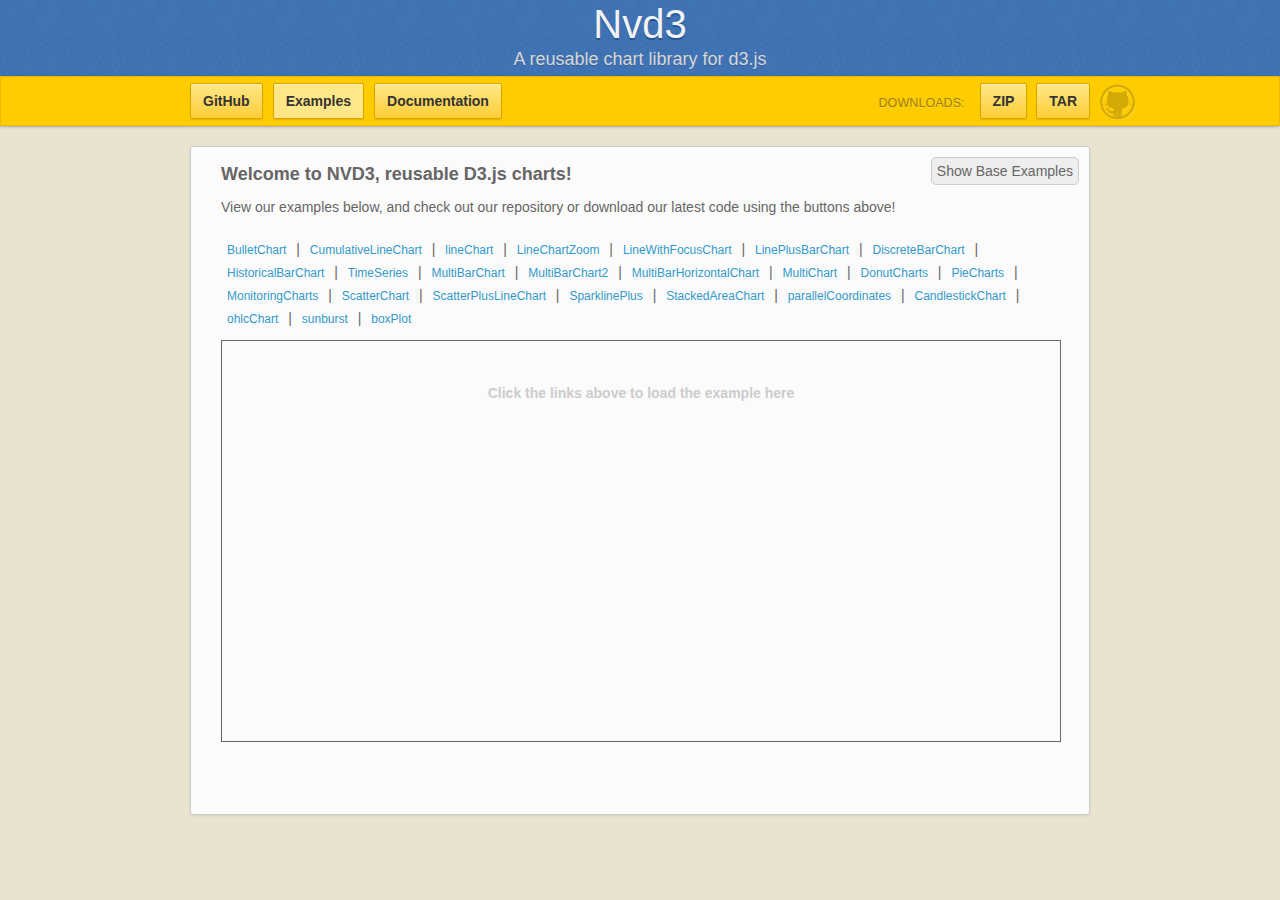
<file: reporting/nvd3/index.html>
<html><body>
<style>
html, body, iframe {
 margin: 0px;
 padding: 0px;
 width: 100%;
 height: 100%;
 border: 0px;
}
</style>
<script>
    // force https to avoid stupid mixed content stuff.
    // don't force just http because http-everywhere plugins cause infinite redirect loop
    // can't use relative links because they break when loading the site locally on disk (browsers suck)
    // if (window.location.protocol == "http:")
    //     window.location.href = "https:" + window.location.href.substring(window.location.protocol.length);
</script>
<iframe src="examples/site.html"></iframe>
</body>
</html>
</file>
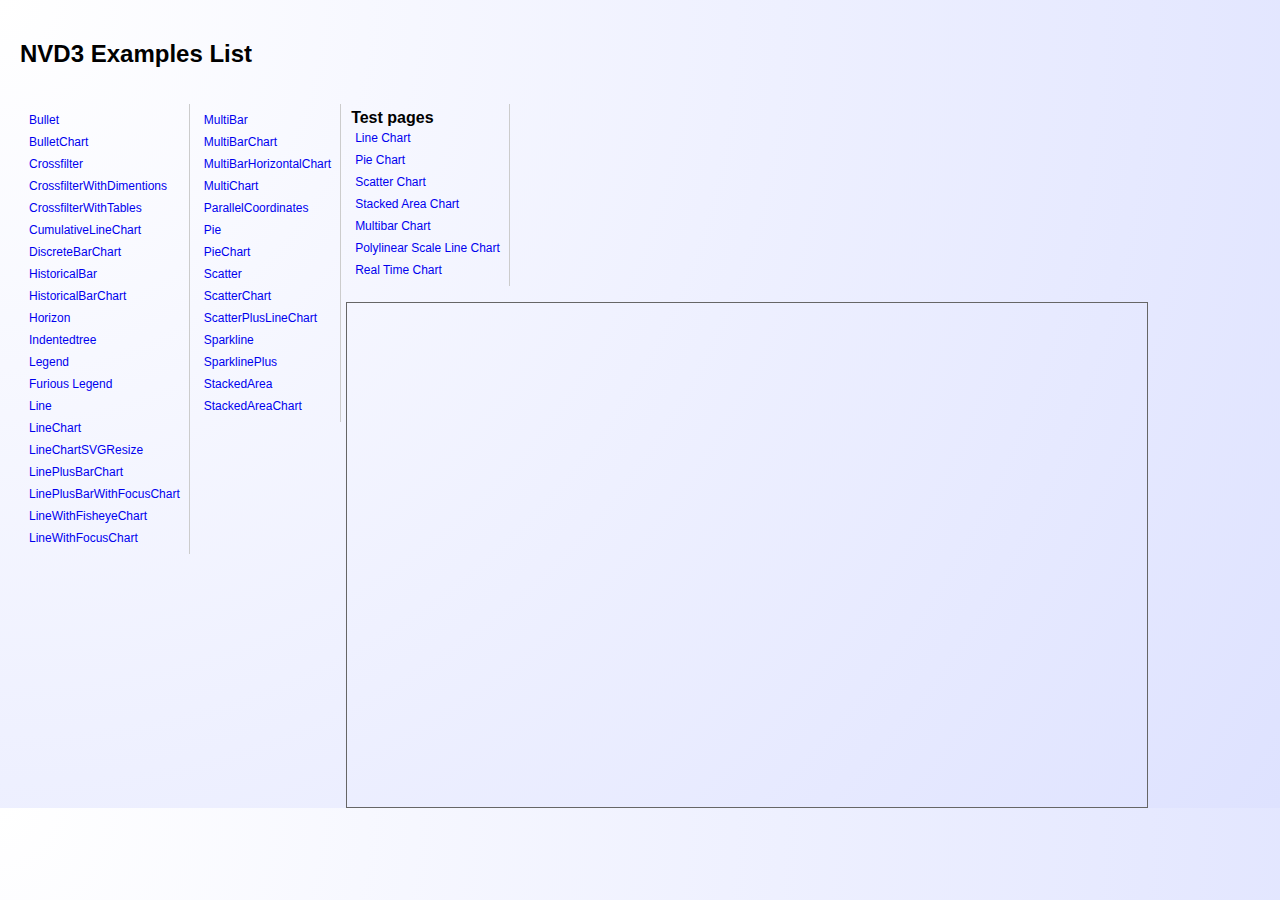
<file: reporting/nvd3/examples/index.html>
<!DOCTYPE html>
<html>
<head>
    <title>NVD3 Examples List</title>
</head>
<body>
    <script src="http://ajax.googleapis.com/ajax/libs/jquery/2.1.1/jquery.min.js"></script>
    <script type="text/javascript">
        window.onload = function() {
            $('body').ready(function() {
                $('li a').each(function(i, elem) {
                    $(elem).click(function(evt) {
                        $('#show').prop('src', $(evt.target).prop('href'));
                        evt.stopPropagation();
                        evt.preventDefault();
                        $('li').removeClass('selected');
                        $(evt.target).parents('li').addClass('selected');
                        return false;
                    });
                });
            });
        }
    </script>
    <style>
        body {
            font-family: Helvetica;
            /* IE10 Consumer Preview */
            background-image: -ms-radial-gradient(left top, circle farthest-corner, #FFFFFF 0%, #DEE2FF 100%);

            /* Mozilla Firefox */
            background-image: -moz-radial-gradient(left top, circle farthest-corner, #FFFFFF 0%, #DEE2FF 100%);

            /* Opera */
            background-image: -o-radial-gradient(left top, circle farthest-corner, #FFFFFF 0%, #DEE2FF 100%);

            /* Webkit (Safari/Chrome 10) */
            background-image: -webkit-gradient(radial, left top, 0, left top, 1012, color-stop(0, #FFFFFF), color-stop(1, #DEE2FF));

            /* Webkit (Chrome 11+) */
            background-image: -webkit-radial-gradient(left top, circle farthest-corner, #FFFFFF 0%, #DEE2FF 100%);

            /* W3C Markup, IE10 Release Preview */
            background-image: radial-gradient(circle farthest-corner at left top, #FFFFFF 0%, #DEE2FF 100%);
        }

        ul {
            list-style: none;
            float: left;
            margin-right: 5px;
            border-right: solid 1px #ccc;
            padding: 5px;
        }

        li {
            padding: 4px;
            min-width: 100px;

        }
        li:hover {
            background-color: #ccc;
        }
        li.selected {
            padding: 3px;
            background-color: #FF9900;
            border: 1px solid #999;
        }

        a {
            text-decoration: none;
            display:block;
            font-size: 12px;
            font-family: arial;
            outline: none;
        }
        table { width: 100%; }
        td { vertical-align: top; }
        html, body, div { margin: 0; padding: 0}
        body { padding: 20px; }

        iframe {
            width: 100%;
            height: 500px;
            border: 0px;
        }
        #show_wrapper {
            border: 1px solid #666;
            min-width: 800px;
            float: left;
        }

    </style>

    <h2>NVD3 Examples List</h2>
        <ul>
            <li><a href="bullet.html">Bullet</a>
            <li><a href="bulletChart.html">BulletChart</a>
            <li><a href="crossfilter.html">Crossfilter</a>
            <li><a href="crossfilterWithDimentions.html">CrossfilterWithDimentions</a>
            <li><a href="crossfilterWithTables.html">CrossfilterWithTables</a>
            <li><a href="cumulativeLineChart.html">CumulativeLineChart</a>
            <li><a href="discreteBarChart.html">DiscreteBarChart</a>
            <li><a href="historicalBar.html">HistoricalBar</a>
            <li><a href="historicalBarChart.html">HistoricalBarChart</a>
            <li><a href="horizon.html">Horizon</a>
            <li><a href="indentedtree.html">Indentedtree</a>
            <li><a href="legend.html">Legend</a>
            <li><a href="furiousLegend.html">Furious Legend</a>
            <li><a href="line.html">Line</a>
            <li><a href="lineChart.html">LineChart</a>
            <li><a href="lineChartSVGResize.html">LineChartSVGResize</a>
            <li><a href="linePlusBarChart.html">LinePlusBarChart</a>
            <li><a href="linePlusBarWithFocusChart.html">LinePlusBarWithFocusChart</a>
            <li><a href="lineWithFisheyeChart.html">LineWithFisheyeChart</a>
            <li><a href="lineWithFocusChart.html">LineWithFocusChart</a>
        </ul>
        <ul>
            <li><a href="multiBar.html">MultiBar</a>
            <li><a href="multiBarChart.html">MultiBarChart</a>
            <li><a href="multiBarHorizontalChart.html">MultiBarHorizontalChart</a>
            <li><a href="multiChart.html">MultiChart</a>
            <li><a href="parallelCoordinates.html">ParallelCoordinates</a>
            <li><a href="pie.html">Pie</a>
            <li><a href="pieChart.html">PieChart</a>
            <li><a href="scatter.html">Scatter</a>
            <li><a href="scatterChart.html">ScatterChart</a>
            <li><a href="scatterPlusLineChart.html">ScatterPlusLineChart</a>
            <li><a href="sparkline.html">Sparkline</a>
            <li><a href="sparklinePlus.html">SparklinePlus</a>
            <li><a href="stackedArea.html">StackedArea</a>
            <li><a href="stackedAreaChart.html">StackedAreaChart</a>
        </ul>

        <ul>
            <strong>Test pages</strong>
            <li><a href="../test/lineChartTest.html">Line Chart</a></li>
            <li><a href="../test/pieChartTest.html">Pie Chart</a></li>
            <li><a href="../test/ScatterChartTest.html">Scatter Chart</a></li>
            <li><a href="../test/stackedAreaChartTest.html">Stacked Area Chart</a></li>
            <li><a href="../test/multiBarChartTest.html">Multibar Chart</a></li>
            <li><a href="../test/polylinearTest.html">Polylinear Scale Line Chart</a></li>
            <li><a href="../test/realTimeChartTest.html">Real Time Chart</a></li>
        </ul>

        <div id="show_wrapper"><iframe id="show"></iframe></div>

</body>
</html>
</file>
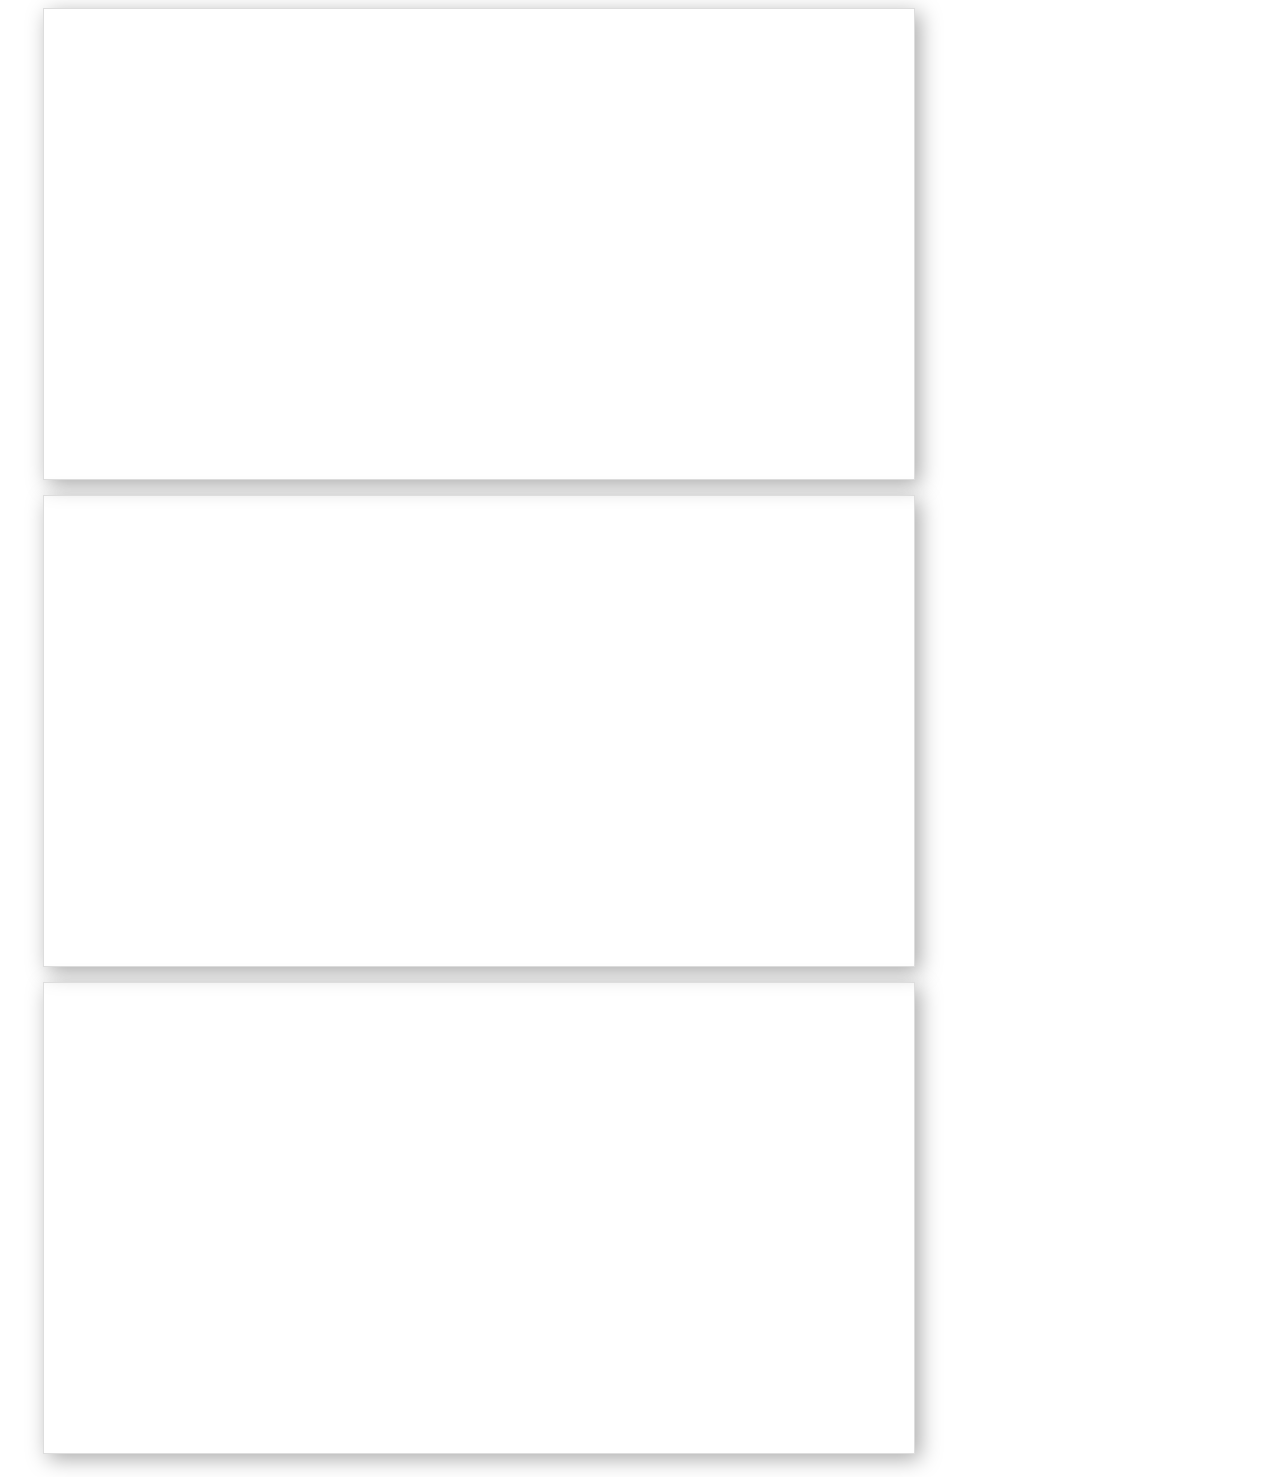
<file: reporting/guesses.html>
<!DOCTYPE html>
<html>
<head>
    <meta charset="utf-8">
    <link rel="stylesheet" href="nvd3/build/nv.d3.min.css"></link>
    <link rel="stylesheet" href="styles.css"></link>
    <script src="d3/d3.min.js" charset="utf-8"></script>
    <script src="nvd3/build/nv.d3.min.js"></script>
    <script src="xAPI-Dashboard-development/lib/xapiwrapper.min.js"></script>

	<script type="text/javascript" src="xAPI-Dashboard-development/src/chart.js"></script>
	<script type="text/javascript" src="xAPI-Dashboard-development/src/dashboard.js"></script>
	<script type="text/javascript" src="xAPI-Dashboard-development/src/xapicollection.js"></script>
    
</head>
<body>
    <div class="row">
        <div class="graphcontainer">
            <div class="shadow bar">
                <svg id="chart1"></svg>
            </div>
        </div>
    </div>
    <div class="row">
        <div class="graphcontainer">
            <div class="shadow bar">
                <svg id="chart2"></svg>
            </div>
        </div>
    </div>
    <div class="row">
        <div class="graphcontainer">
            <div class="shadow bar">
                <svg id="chart3"></svg>
            </div>
        </div>
    </div>
<script>
    var wrapper = ADL.XAPIWrapper;
    wrapper.changeConfig({endpoint:"https://lrs.adlnet.gov/xapi/"});
    var dash = new ADL.XAPIDashboard();
    dash.fetchAllStatements(
            {'activity':'http://adlnet.gov/event/2015/xapibootcamp/guess-the-number',
             'verb':"http://adlnet.gov/event/2015/xapibootcamp/verb/ended"
            },
            function() {drawCharts();}
    );
    
    function drawCharts() {
        d3.select('svg').empty();
        graphActors();
    }
    
    function graphActors() {
        var actors = dash.createBarChart({
            container: '#chart1',
            groupBy: 'actor.account.name',
            aggregate: ADL.count(),
            child: actorChart
        });
        actors.clear();
        actors.draw();
    }
    
    var actorChart = dash.createBarChart({
        container: "#chart2",
        groupBy: 'timestamp',
        process: function (data, event, opts) {
            var d = data.contents.map(function(cur, idx, arr) {
                if (cur.actor.account && cur.actor.account.name == event.in) 
                   return cur;
            }).filter(function(n){ return n != undefined });
            opts.cb( d.map(function(node) {
                return {
                    in: node.timestamp, 
                    out: node.result.extensions['http://adlnet.gov/event/2015/xapibootcamp/guess-the-number/ext/guesses'].length, 
                    stmt: node
                };
            }) );
        },
        aggregate: ADL.count(),
        customize: function (chart) {
            chart.xAxis.rotateLabels(45);
            chart.xAxis.tickFormat(function(d){
                return new Date(d).toLocaleString()});
        },
        click: function(e){
            guesses(e);
        }
    });
    
    var guesses = (function(event) {
        var chart = nv.models.lineChart()
            .useInteractiveGuideline(true)
            .x(function(d) { return d[0] })
            .y(function(d) { return d[1] })
            .color(d3.scale.category10().range())
            .duration(300)
            .clipVoronoi(false)
            .interpolate("cardinal")
        ;
        d3.select('#chart3')
            .datum(formatData(event.data))
            .call(chart);
        nv.utils.windowResize(chart.update);

        return chart;
    });
    
    function formatData(data) {
        var ret = [{key: "guesses", values: []},{key: "answer", values: []}],
            gs = data.stmt.result.extensions['http://adlnet.gov/event/2015/xapibootcamp/guess-the-number/ext/guesses'],
            ans = data.stmt.result.extensions['http://adlnet.gov/event/2015/xapibootcamp/guess-the-number/ext/number'];
        
        for (var i = 0; i < gs.length; i++) {
            ret[0].values.push([i, gs[i]]);
            ret[1].values.push([i, ans]);
        }
        return ret;
    }
</script>
</body>
</html>
</file>
<file: reporting/styles.css>
body
{
    width: 1300px;
    padding-left: 20px;
}

svg
{
    width: 800px;
    height: 400px;
}

.shadow
{
    border: 1px solid #DDD;
    border-spacing: 3px;
    -webkit-box-shadow: 5px 5px 20px #AAA;
       -moz-box-shadow: 5px 5px 20px #AAA;
            box-shadow: 5px 5px 20px #AAA;

}

.bar,
.circle
{
    padding-top: 20px;
    padding-right: 20px;
    margin-left: 15px;
    margin-bottom: 15px;
    width: 850px;
    height: 450px;
}

.bar svg
{
    padding-top: 15px;
}

.bar div.nvtooltip { margin-top: 30px; }

.graphcontainer
{
    display: flex;
}
</file>
<file: reporting/nvd3/build/nv.d3.min.css>
.nvd3 .nv-axis{pointer-events:none;opacity:1}.nvd3 .nv-axis path{fill:none;stroke:#000;stroke-opacity:.75;shape-rendering:crispEdges}.nvd3 .nv-axis path.domain{stroke-opacity:.75}.nvd3 .nv-axis.nv-x path.domain{stroke-opacity:0}.nvd3 .nv-axis line{fill:none;stroke:#e5e5e5;shape-rendering:crispEdges}.nvd3 .nv-axis .zero line,.nvd3 .nv-axis line.zero{stroke-opacity:.75}.nvd3 .nv-axis .nv-axisMaxMin text{font-weight:700}.nvd3 .x .nv-axis .nv-axisMaxMin text,.nvd3 .x2 .nv-axis .nv-axisMaxMin text,.nvd3 .x3 .nv-axis .nv-axisMaxMin text{text-anchor:middle}.nvd3 .nv-axis.nv-disabled{opacity:0}.nvd3 .nv-bars rect{fill-opacity:.75;transition:fill-opacity 250ms linear;-moz-transition:fill-opacity 250ms linear;-webkit-transition:fill-opacity 250ms linear}.nvd3 .nv-bars rect.hover{fill-opacity:1}.nvd3 .nv-bars .hover rect{fill:#add8e6}.nvd3 .nv-bars text{fill:rgba(0,0,0,0)}.nvd3 .nv-bars .hover text{fill:rgba(0,0,0,1)}.nvd3 .nv-multibar .nv-groups rect,.nvd3 .nv-multibarHorizontal .nv-groups rect,.nvd3 .nv-discretebar .nv-groups rect{stroke-opacity:0;transition:fill-opacity 250ms linear;-moz-transition:fill-opacity 250ms linear;-webkit-transition:fill-opacity 250ms linear}.nvd3 .nv-multibar .nv-groups rect:hover,.nvd3 .nv-multibarHorizontal .nv-groups rect:hover,.nvd3 .nv-candlestickBar .nv-ticks rect:hover,.nvd3 .nv-discretebar .nv-groups rect:hover{fill-opacity:1}.nvd3 .nv-discretebar .nv-groups text,.nvd3 .nv-multibarHorizontal .nv-groups text{font-weight:700;fill:rgba(0,0,0,1);stroke:rgba(0,0,0,0)}.nvd3 .nv-boxplot circle{fill-opacity:.5}.nvd3 .nv-boxplot circle:hover{fill-opacity:1}.nvd3 .nv-boxplot rect:hover{fill-opacity:1}.nvd3 line.nv-boxplot-median{stroke:#000}.nv-boxplot-tick:hover{stroke-width:2.5px}.nvd3.nv-bullet{font:10px sans-serif}.nvd3.nv-bullet .nv-measure{fill-opacity:.8}.nvd3.nv-bullet .nv-measure:hover{fill-opacity:1}.nvd3.nv-bullet .nv-marker{stroke:#000;stroke-width:2px}.nvd3.nv-bullet .nv-markerTriangle{stroke:#000;fill:#fff;stroke-width:1.5px}.nvd3.nv-bullet .nv-tick line{stroke:#666;stroke-width:.5px}.nvd3.nv-bullet .nv-range.nv-s0{fill:#eee}.nvd3.nv-bullet .nv-range.nv-s1{fill:#ddd}.nvd3.nv-bullet .nv-range.nv-s2{fill:#ccc}.nvd3.nv-bullet .nv-title{font-size:14px;font-weight:700}.nvd3.nv-bullet .nv-subtitle{fill:#999}.nvd3.nv-bullet .nv-range{fill:#bababa;fill-opacity:.4}.nvd3.nv-bullet .nv-range:hover{fill-opacity:.7}.nvd3.nv-candlestickBar .nv-ticks .nv-tick{stroke-width:1px}.nvd3.nv-candlestickBar .nv-ticks .nv-tick.hover{stroke-width:2px}.nvd3.nv-candlestickBar .nv-ticks .nv-tick.positive rect{stroke:#2ca02c;fill:#2ca02c}.nvd3.nv-candlestickBar .nv-ticks .nv-tick.negative rect{stroke:#d62728;fill:#d62728}.with-transitions .nv-candlestickBar .nv-ticks .nv-tick{transition:stroke-width 250ms linear,stroke-opacity 250ms linear;-moz-transition:stroke-width 250ms linear,stroke-opacity 250ms linear;-webkit-transition:stroke-width 250ms linear,stroke-opacity 250ms linear}.nvd3.nv-candlestickBar .nv-ticks line{stroke:#333}.nvd3 .nv-legend .nv-disabled rect{}.nvd3 .nv-check-box .nv-box{fill-opacity:0;stroke-width:2}.nvd3 .nv-check-box .nv-check{fill-opacity:0;stroke-width:4}.nvd3 .nv-series.nv-disabled .nv-check-box .nv-check{fill-opacity:0;stroke-opacity:0}.nvd3 .nv-controlsWrap .nv-legend .nv-check-box .nv-check{opacity:0}.nvd3.nv-linePlusBar .nv-bar rect{fill-opacity:.75}.nvd3.nv-linePlusBar .nv-bar rect:hover{fill-opacity:1}.nvd3 .nv-groups path.nv-line{fill:none}.nvd3 .nv-groups path.nv-area{stroke:none}.nvd3.nv-line .nvd3.nv-scatter .nv-groups .nv-point{fill-opacity:0;stroke-opacity:0}.nvd3.nv-scatter.nv-single-point .nv-groups .nv-point{fill-opacity:.5!important;stroke-opacity:.5!important}.with-transitions .nvd3 .nv-groups .nv-point{transition:stroke-width 250ms linear,stroke-opacity 250ms linear;-moz-transition:stroke-width 250ms linear,stroke-opacity 250ms linear;-webkit-transition:stroke-width 250ms linear,stroke-opacity 250ms linear}.nvd3.nv-scatter .nv-groups .nv-point.hover,.nvd3 .nv-groups .nv-point.hover{stroke-width:7px;fill-opacity:.95!important;stroke-opacity:.95!important}.nvd3 .nv-point-paths path{stroke:#aaa;stroke-opacity:0;fill:#eee;fill-opacity:0}.nvd3 .nv-indexLine{cursor:ew-resize}svg.nvd3-svg{-webkit-touch-callout:none;-webkit-user-select:none;-khtml-user-select:none;-ms-user-select:none;-moz-user-select:none;user-select:none;display:block;width:100%;height:100%}.nvtooltip.with-3d-shadow,.with-3d-shadow .nvtooltip{-moz-box-shadow:0 5px 10px rgba(0,0,0,.2);-webkit-box-shadow:0 5px 10px rgba(0,0,0,.2);box-shadow:0 5px 10px rgba(0,0,0,.2);-webkit-border-radius:5px;-moz-border-radius:5px;border-radius:5px}.nvd3 text{font:400 12px Arial}.nvd3 .title{font:700 14px Arial}.nvd3 .nv-background{fill:#fff;fill-opacity:0}.nvd3.nv-noData{font-size:18px;font-weight:700}.nv-brush .extent{fill-opacity:.125;shape-rendering:crispEdges}.nv-brush .resize path{fill:#eee;stroke:#666}.nvd3 .nv-legend .nv-series{cursor:pointer}.nvd3 .nv-legend .nv-disabled circle{fill-opacity:0}.nvd3 .nv-brush .extent{fill-opacity:0!important}.nvd3 .nv-brushBackground rect{stroke:#000;stroke-width:.4;fill:#fff;fill-opacity:.7}.nvd3.nv-ohlcBar .nv-ticks .nv-tick{stroke-width:1px}.nvd3.nv-ohlcBar .nv-ticks .nv-tick.hover{stroke-width:2px}.nvd3.nv-ohlcBar .nv-ticks .nv-tick.positive{stroke:#2ca02c}.nvd3.nv-ohlcBar .nv-ticks .nv-tick.negative{stroke:#d62728}.nvd3 .background path{fill:none;stroke:#EEE;stroke-opacity:.4;shape-rendering:crispEdges}.nvd3 .foreground path{fill:none;stroke-opacity:.7}.nvd3 .nv-parallelCoordinates-brush .extent{fill:#fff;fill-opacity:.6;stroke:gray;shape-rendering:crispEdges}.nvd3 .nv-parallelCoordinates .hover{fill-opacity:1;stroke-width:3px}.nvd3 .missingValuesline line{fill:none;stroke:#000;stroke-width:1;stroke-opacity:1;stroke-dasharray:5,5}.nvd3.nv-pie path{stroke-opacity:0;transition:fill-opacity 250ms linear,stroke-width 250ms linear,stroke-opacity 250ms linear;-moz-transition:fill-opacity 250ms linear,stroke-width 250ms linear,stroke-opacity 250ms linear;-webkit-transition:fill-opacity 250ms linear,stroke-width 250ms linear,stroke-opacity 250ms linear}.nvd3.nv-pie .nv-pie-title{font-size:24px;fill:rgba(19,196,249,.59)}.nvd3.nv-pie .nv-slice text{stroke:#000;stroke-width:0}.nvd3.nv-pie path{stroke:#fff;stroke-width:1px;stroke-opacity:1}.nvd3.nv-pie .hover path{fill-opacity:.7}.nvd3.nv-pie .nv-label{pointer-events:none}.nvd3.nv-pie .nv-label rect{fill-opacity:0;stroke-opacity:0}.nvd3 .nv-groups .nv-point.hover{stroke-width:20px;stroke-opacity:.5}.nvd3 .nv-scatter .nv-point.hover{fill-opacity:1}.nv-noninteractive{pointer-events:none}.nv-distx,.nv-disty{pointer-events:none}.nvd3.nv-sparkline path{fill:none}.nvd3.nv-sparklineplus g.nv-hoverValue{pointer-events:none}.nvd3.nv-sparklineplus .nv-hoverValue line{stroke:#333;stroke-width:1.5px}.nvd3.nv-sparklineplus,.nvd3.nv-sparklineplus g{pointer-events:all}.nvd3 .nv-hoverArea{fill-opacity:0;stroke-opacity:0}.nvd3.nv-sparklineplus .nv-xValue,.nvd3.nv-sparklineplus .nv-yValue{stroke-width:0;font-size:.9em;font-weight:400}.nvd3.nv-sparklineplus .nv-yValue{stroke:#f66}.nvd3.nv-sparklineplus .nv-maxValue{stroke:#2ca02c;fill:#2ca02c}.nvd3.nv-sparklineplus .nv-minValue{stroke:#d62728;fill:#d62728}.nvd3.nv-sparklineplus .nv-currentValue{font-weight:700;font-size:1.1em}.nvd3.nv-stackedarea path.nv-area{fill-opacity:.7;stroke-opacity:0;transition:fill-opacity 250ms linear,stroke-opacity 250ms linear;-moz-transition:fill-opacity 250ms linear,stroke-opacity 250ms linear;-webkit-transition:fill-opacity 250ms linear,stroke-opacity 250ms linear}.nvd3.nv-stackedarea path.nv-area.hover{fill-opacity:.9}.nvd3.nv-stackedarea .nv-groups .nv-point{stroke-opacity:0;fill-opacity:0}.nvtooltip{position:absolute;background-color:rgba(255,255,255,1);color:rgba(0,0,0,1);padding:1px;border:1px solid rgba(0,0,0,.2);z-index:10000;display:block;font-family:Arial;font-size:13px;text-align:left;pointer-events:none;white-space:nowrap;-webkit-touch-callout:none;-webkit-user-select:none;-khtml-user-select:none;-moz-user-select:none;-ms-user-select:none;user-select:none}.nvtooltip{background:rgba(255,255,255,.8);border:1px solid rgba(0,0,0,.5);border-radius:4px}.nvtooltip.with-transitions,.with-transitions .nvtooltip{transition:opacity 50ms linear;-moz-transition:opacity 50ms linear;-webkit-transition:opacity 50ms linear;transition-delay:200ms;-moz-transition-delay:200ms;-webkit-transition-delay:200ms}.nvtooltip.x-nvtooltip,.nvtooltip.y-nvtooltip{padding:8px}.nvtooltip h3{margin:0;padding:4px 14px;line-height:18px;font-weight:400;background-color:rgba(247,247,247,.75);color:rgba(0,0,0,1);text-align:center;border-bottom:1px solid #ebebeb;-webkit-border-radius:5px 5px 0 0;-moz-border-radius:5px 5px 0 0;border-radius:5px 5px 0 0}.nvtooltip p{margin:0;padding:5px 14px;text-align:center}.nvtooltip span{display:inline-block;margin:2px 0}.nvtooltip table{margin:6px;border-spacing:0}.nvtooltip table td{padding:2px 9px 2px 0;vertical-align:middle}.nvtooltip table td.key{font-weight:400}.nvtooltip table td.value{text-align:right;font-weight:700}.nvtooltip table tr.highlight td{padding:1px 9px 1px 0;border-bottom-style:solid;border-bottom-width:1px;border-top-style:solid;border-top-width:1px}.nvtooltip table td.legend-color-guide div{width:8px;height:8px;vertical-align:middle}.nvtooltip table td.legend-color-guide div{width:12px;height:12px;border:1px solid #999}.nvtooltip .footer{padding:3px;text-align:center}.nvtooltip-pending-removal{pointer-events:none;display:none}.nvd3 .nv-interactiveGuideLine{pointer-events:none}.nvd3 line.nv-guideline{stroke:#ccc}
</file>
